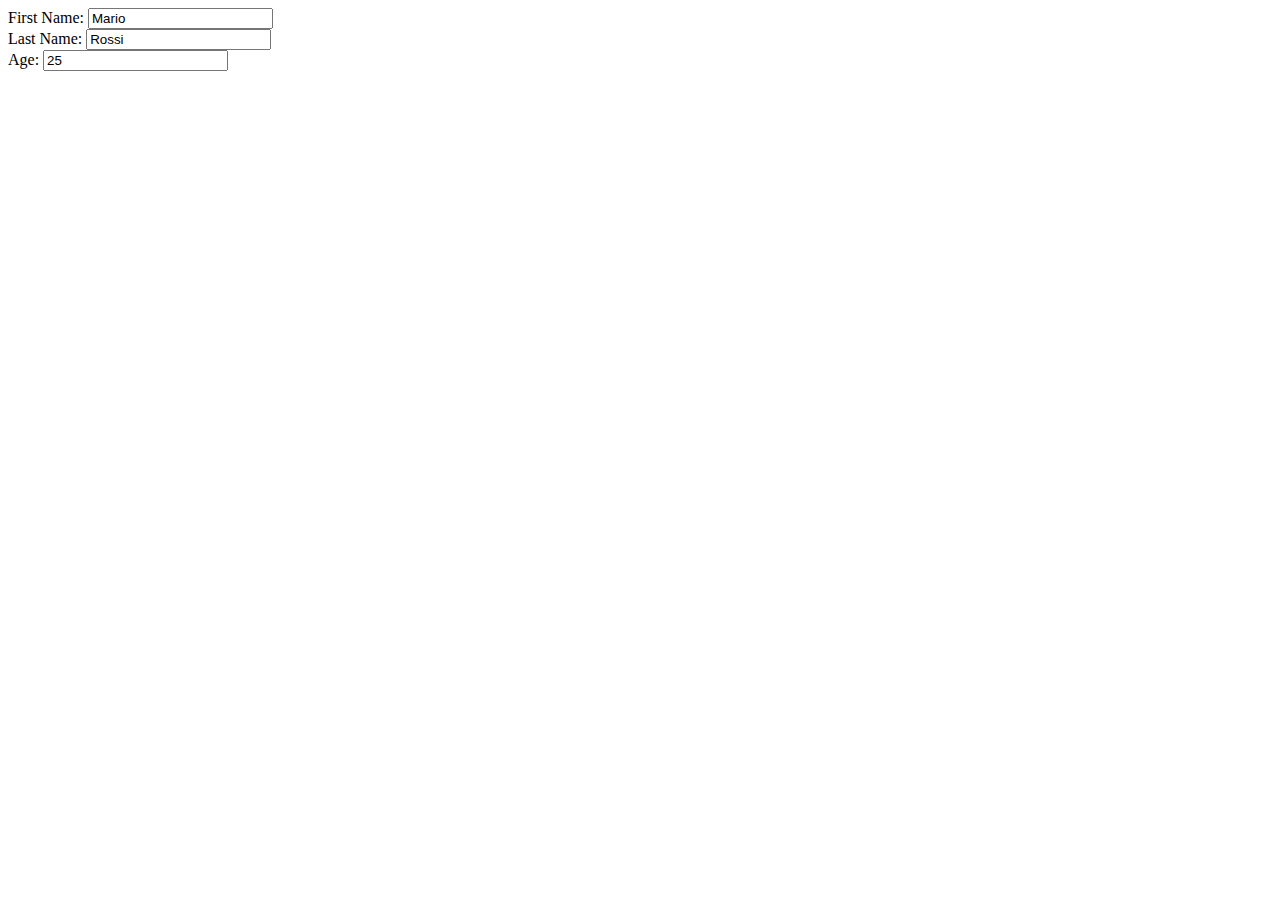
<file: 45.DOM1/index.html>
<html>
  <body>
    <div id="container">
      <form>
        <div>
          <label>First Name:</label>
          <input type="text" class="form-input" id="firstName" value="Mario" />
        </div>
        <div>
          <label>Last Name:</label>
          <input type="text" class="form-input" id="lastName" value="Rossi" />
        </div>
        <div>
          <label>Age:</label>
          <input type="number" class="form-input" id="age" value="25" />
        </div>
      </form>
    </div>
  </body>
</html>

<script>
    const name = document.getElementById("firstName");
    console.log(name.value);
</script>
</file>
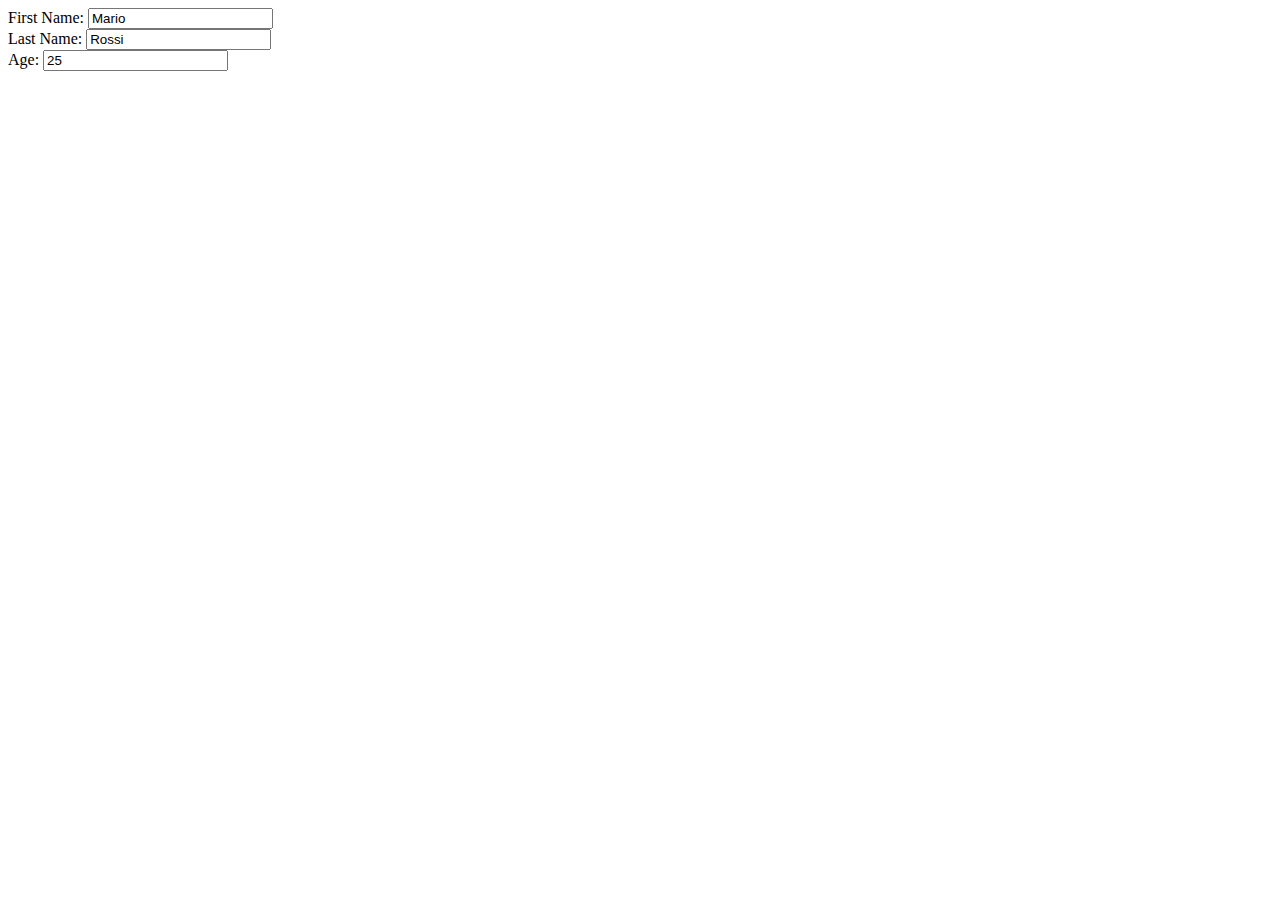
<file: 46.DOM2/index.html>
<html>
  <body>
    <div id="container">
      <form>
        <div>
          <label>First Name:</label>
          <input type="text" class="form-input" id="firstName" value="Mario" />
        </div>
        <div>
          <label>Last Name:</label>
          <input type="text" class="form-input" id="lastName" value="Rossi" />
        </div>
        <div>
          <label>Age:</label>
          <input type="number" class="form-input" id="age" value="25" />
        </div>
      </form>
    </div>
  </body>
</html>

<script>
    const values = document.querySelectorAll(".form-input");
    // console.log(values);
    values.forEach((el) => {
        console.log(el.value)
    });
</script>
</file>
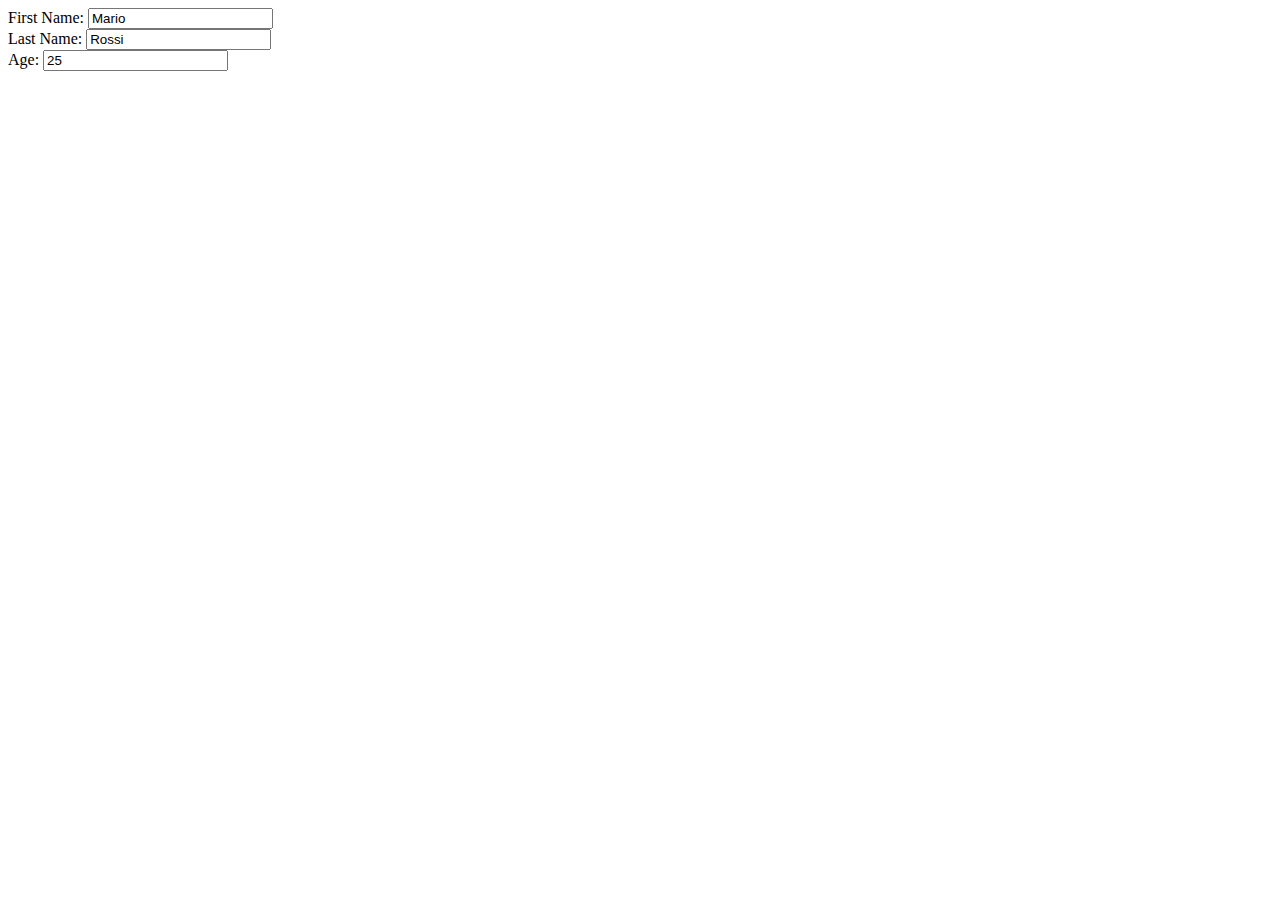
<file: 47.DOM3/index.html>
<html>
  <body>
    <div id="container">
      <form>
        <div>
          <label>First Name:</label>
          <input type="text" class="form-input" id="firstName" value="Mario" />
        </div>
        <div>
          <label>Last Name:</label>
          <input type="text" class="form-input" id="lastName" value="Rossi" />
        </div>
        <div>
          <label>Age:</label>
          <input type="number" class="form-input" id="age" value="25" />
        </div>
      </form>
    </div>
  </body>
</html>

<script>
    function getValues() {
        var formInputs = document.querySelectorAll('.form-input');  // seleziono a partire dalla classe degli input

        formInputs.forEach(function (input) {                       // itero l'array ricavato
          var label = input.previousElementSibling.textContent;     // per ogni elemento prendo il contenuto della proprietà "textContent" dell'elemento precedente sullo stesso livello (sx, ovvero i label)
          var value = input.value;                                  // per ogni elemento prendo anche il contenuto della proprietà "value"
          console.log(`${label} ${value}`);                         // stampo con lo string template all'interno dell'iterazione in modo da stampare riga per riga
        });
      }
      getValues();
</script>
</file>
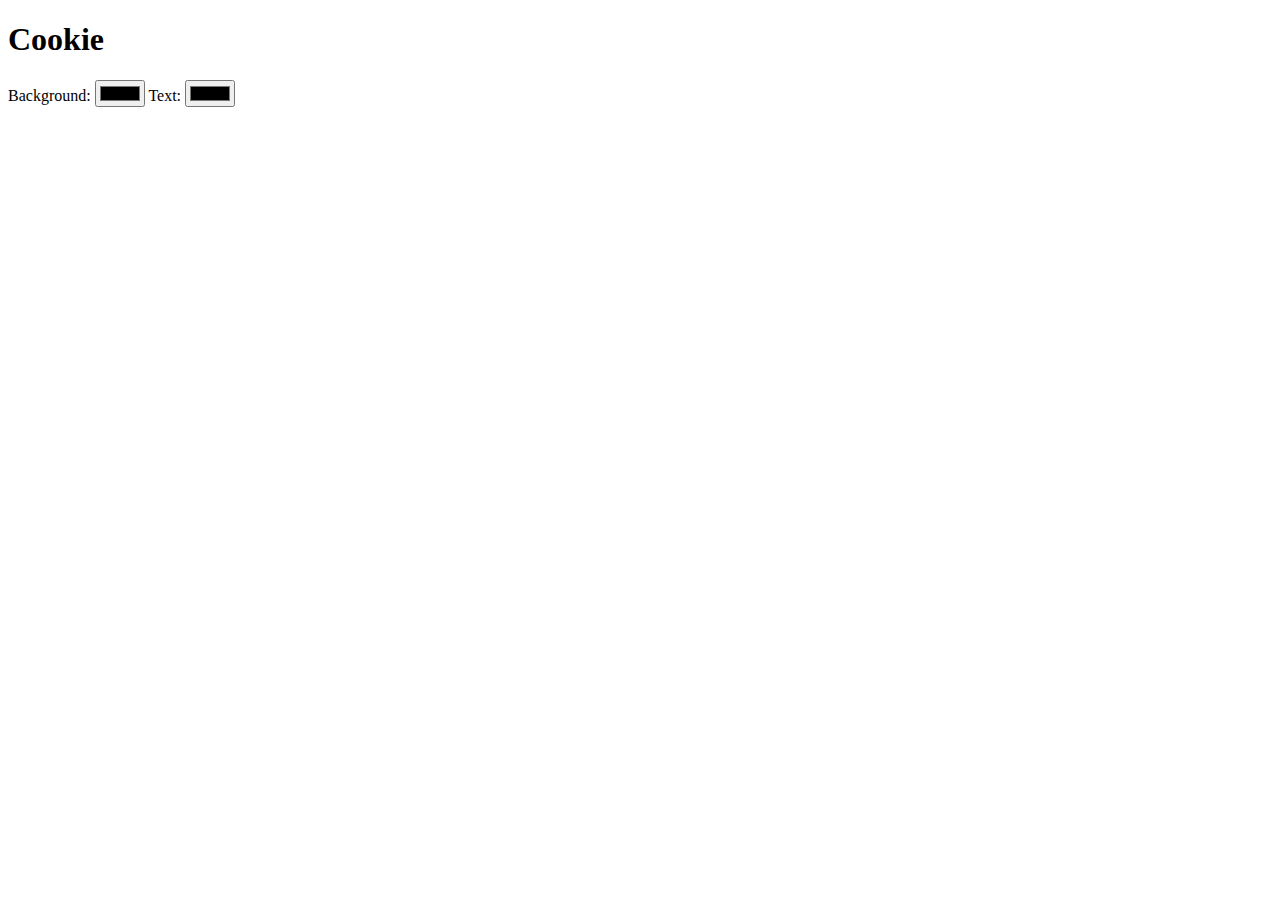
<file: Lessons/Browser.Storage/index.html>
<!DOCTYPE html>
<html lang="en">
<head>
    <meta charset="UTF-8">
    <meta name="viewport" content="width=device-width, initial-scale=1.0">
    <link rel="stylesheet" href="themes.css">
    <title>Cookie</title>
</head>
<body>
    <h1>Cookie</h1>
    <label for="bg">Background:</label>
    <input id="bg" type="color" value="#eeeeee">
    <label for="text">Text:</label>
    <input id="text" type="color" value="#111111">
</body>
<script src="cookie.js"></script>
</html>
</file>
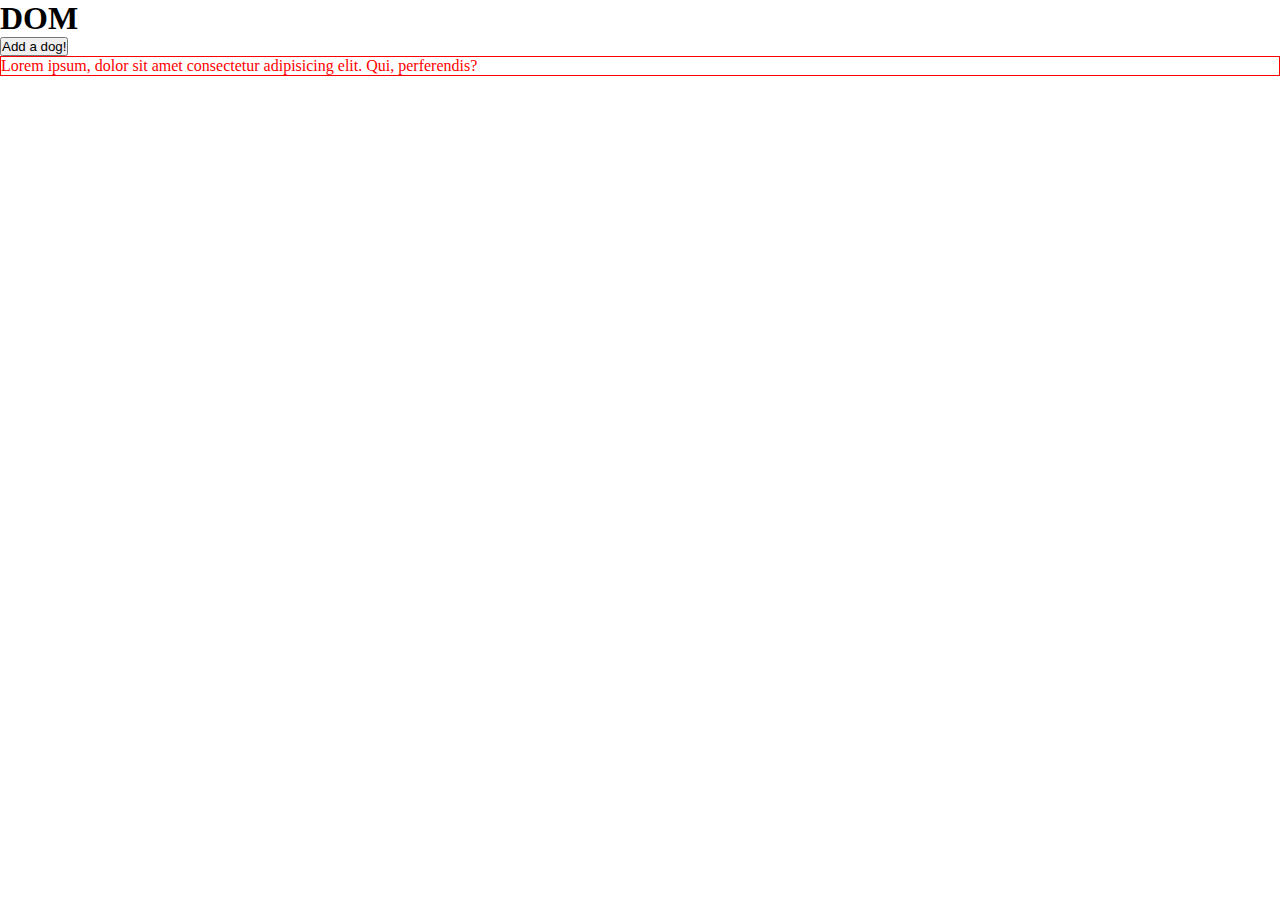
<file: Lessons/DOM_API.Import/index.html>
<!DOCTYPE html>
<html lang="en">
<head>
    <meta charset="UTF-8">
    <meta name="viewport" content="width=device-width, initial-scale=1.0">
    <link rel="stylesheet" href="dom.css">
    <title>Document</title>
</head>
<body>
    <h1 id="header">DOM</h1>
    <button> Add a dog! </button>
    <div id="dog-container"></div>
    <p class="red">Lorem ipsum, dolor sit amet consectetur adipisicing elit. Qui, perferendis?</p>
</body>
<script src="dom.js"></script>
</html>
</file>
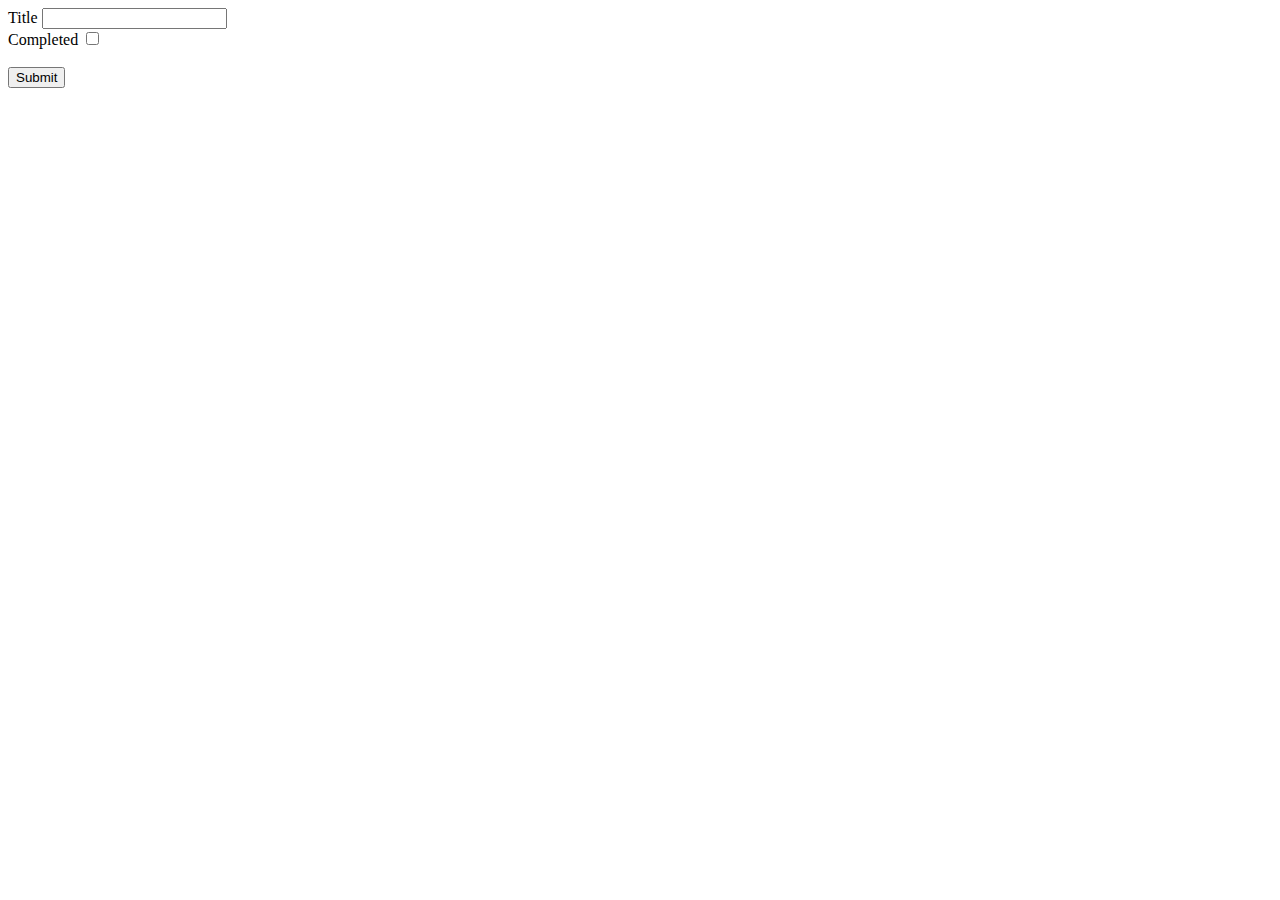
<file: 41.Fetch2/exercise.html>
<html>
  <body>
    <div id="container">
      <form>
        <div>
          <label>Title</label>
          <input type="text" class="title" id="todo-title" />
        </div>
        <div>
          <label>Completed</label>
          <input type="checkbox" class="checkbox" id="todo-completed" />
        </div>
        <br>
        <button type="submit" id="submit-todo">Submit</button>
      </form>
    </div>
  </body>
</html>

<script>
  const API_URL = "https://jsonplaceholder.typicode.com/posts";   //scrivere "link/1" ritorna l'obj corrispondente a id:1

  const checkbox = document.querySelector(".checkbox");
  const text = document.querySelector(".title");
  const form = document.querySelector("form");

  async function postData() {
    const post = {                            // per leggibilità, sapendo di dover fare un post si prepara il suo contenuto come costante che corrisponde all'oggetto
      title: text.value,                      // dichiariamo che a 'title' deve corrispondere il valore inserito nel tag corrispondente alla variabile text
      flagCompleted: checkbox.checked,        // dichiariamo che a 'flagCompleted' deve corrispondere il valore booleano della casella corrispondente alla variabile checkbox
    };
    
    try {                                     // nella formulazione del fetch è buona norma definire un try...catch
      const asfun = await fetch(API_URL, {
        method: "POST",                       // definizione del metodo "POST" come parametro
        headers: {                            // informazioni aggiuntive essenziali. Qui definiamo il tipo di contenuto (senza non funziona)
          'Content-Type': 'application/json',
        },
        body: JSON.stringify(post),           // il body è il contenuto di ciò che mandiamo. Parte come oggetto ma, inviandolo nel database, dobbiamo convertirlo in una stringa JSON 
      });                                     // si va quindi a richiamare l'oggetto con la sua variabile corrispondente
      
      if (asfun.ok) {                         // asfun.ok sta ad indicare l'esito positivo della chiamata fetch, associata alla variabile asfun in precedenza
        console.log(await asfun.json());      // ricorda: il metodo .json() equivale al parse ma viene utilizzato nelle API calls
      } else {
        console.error(asfun.status, await asfun.text());    // qui stiamo definendo come risultato dell'errore il console.log dello status e il testo risultanto, cosa che avremmo potuto incorporare nel catch
      }                                                     // se l'API è di tipo text basta sostituire il metodo .json() con il metodo .text() - Esiste anche il metodo .blob()
    } catch(error) {
      console.error("Error:", error);
    }
  }

  form.addEventListener("submit", function (event) {      // usiamo la variabile form definita in precedenza per indicare un evento al suo interno
    event.preventDefault();                               // previene il comportamento di default del submit, ovvero il refresh della pagina
    postData();
  });

  // PS. Ci ho messo parecchio a capire l'esercizio ma alla fine ce l'ho fatta 
</script>
</file>
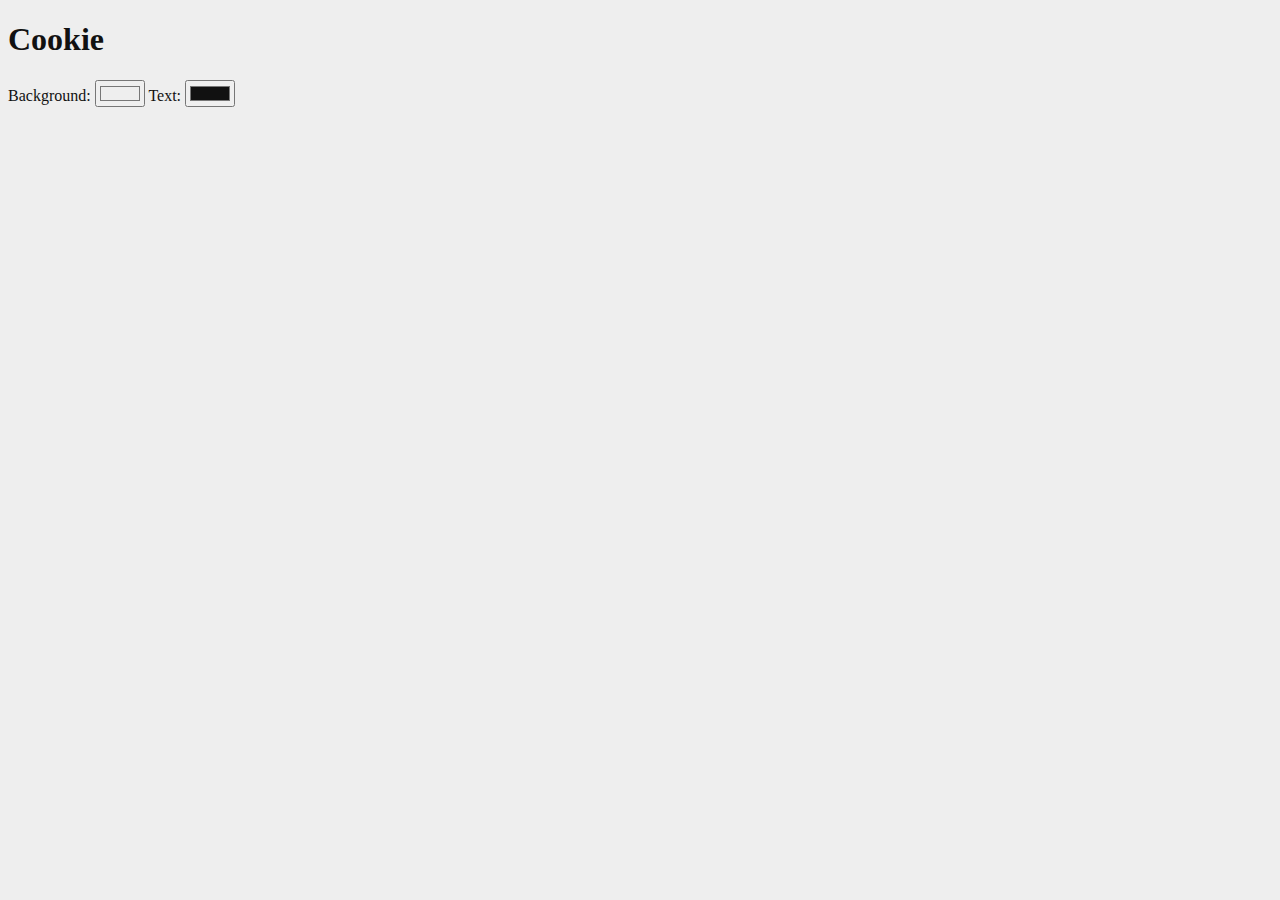
<file: Lessons/Browser.Storage/index2.html>
<!DOCTYPE html>
<html lang="en">
<head>
    <meta charset="UTF-8">
    <meta name="viewport" content="width=device-width, initial-scale=1.0">
    <link rel="stylesheet" href="style.css">
    <title>Cookie</title>
</head>
<body>
    <h1>Cookie</h1>
    <label for="bg">Background:</label>
    <input id="bg" type="color" value="#eeeeee">
    <label for="text">Text:</label>
    <input id="text" type="color" value="#111111">
</body>
<script src="local.js"></script>
</html>
</file>
<file: Lessons/Browser.Storage/themes.css>
:root {
    --bg: #eeeeee;
    --text: #111111;
}

body {
    background-color: var(--bg);
    color: var(--text);
}

li {
    border: 2px solid var(--text);
}
</file>
<file: Lessons/DOM_API.Import/dom.css>
*{
    margin: 0;
    padding: 0;
    box-sizing: border-box;
}

.red {
    color: red;
    border: 1px solid red;
}
</file>
<file: Lessons/Browser.Storage/style.css>
:root {
    --bg: #eeeeee;
    --text: #111111;
}

body {
    background-color: var(--bg);
    color: var(--text);
}

li {
    border: 2px solid var(--text);
}
</file>
